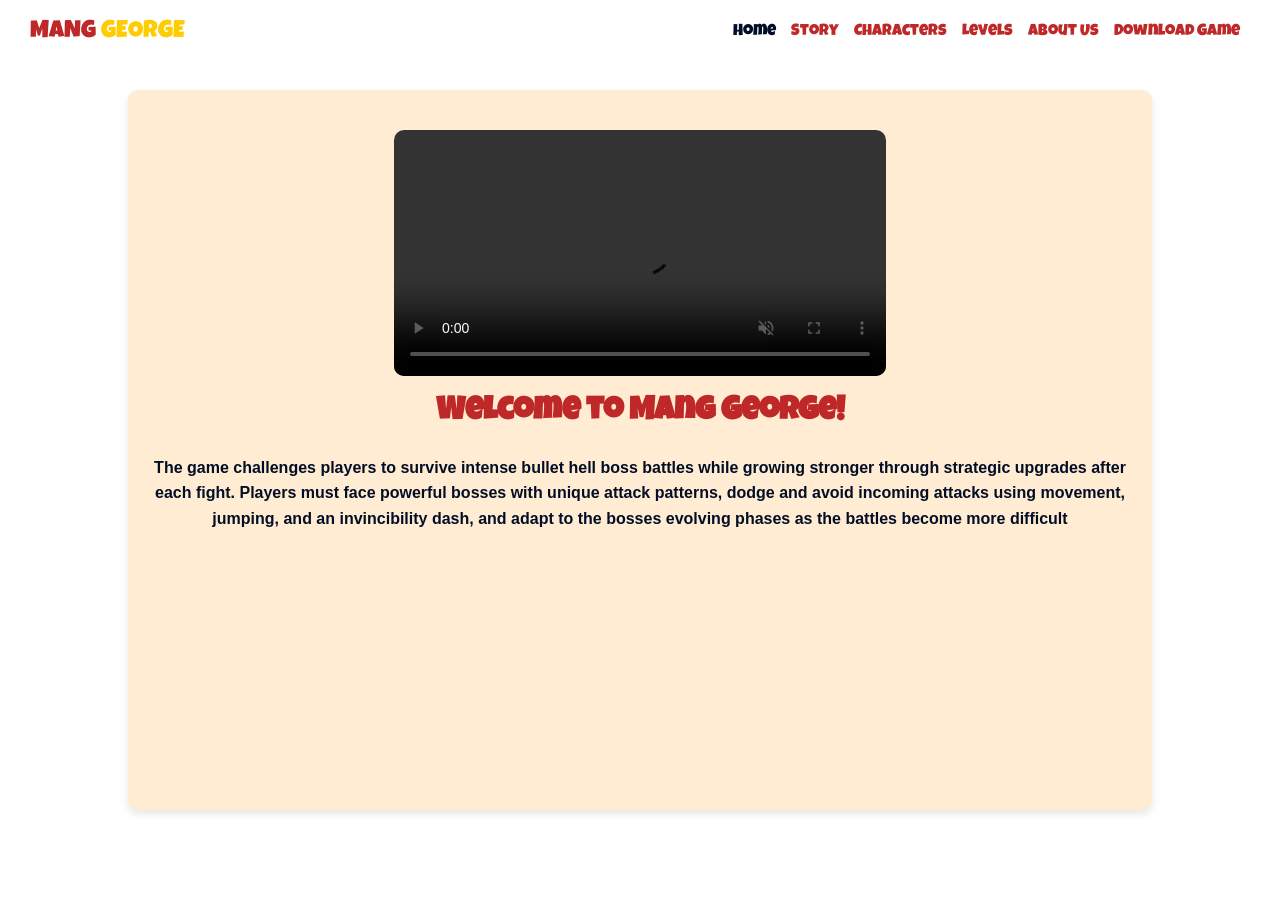
<file: index.html>
<!DOCTYPE html>
<html lang="en">
<head>
    <meta charset="UTF-8">
    <meta name="viewport" content="width=device-width, initial-scale=1.0">
    <title>Mang George</title>
    <link rel="icon" type="image/png" href="https://github.com/tatoyjanerose/website-asset/blob/main/icon-mang.png?raw=true">
    <link rel="stylesheet" href="main.css">
    <link rel="stylesheet" href="home.css">
</head> 

<body class="cpage">
   <header class="gheader gheadercontainer">
    <input type="checkbox" id="gheader" class="gheadercontainer">   
        <a href="index.html" class="logo-link"><div class="namelogo">MANG<span> GEORGE</span></div></a>
            <nav class="gnav">
                <ul>
                    <li><a href="index.html" class="button active">Home</a></li>
                    <li><a href="story.html" class="button">Story</a></li>
                    <li><a href="characters.html" class="button">Characters</a></li>
                    <li><a href="levels.html" class="button">Levels</a></li>
                    <li><a href="abt.html" class="button">About Us</a></li>
                    <li><a href="https://github.com/lansilog/MANG-GEORGE/releases/tag/1.0?fbclid=IwY2xjawRACIFleHRuA2FlbQIxMQBicmlkETFybmt3VDgyeWtuUzJhaW5sc3J0YwZhcHBfaWQBMAABHmwb8ISMfmXnhyMCFIHiwH0a3FRF8OCbmnSHO__1ZzxRs8rJ0ULepki1Y4ty_aem_CiPW6CTt10BhEvrqEYdRFw" class="download-button"  target="_blank">Download Game</a></a></li>
                </ul>
            </nav>
            <label for="gheader" class="hamburger"></label>
        
   </header>


   <div class= "container">
        <video class="videohome" controls autoplay loop muted playsinline>
            <source src="https://github.com/tatoyjanerose/website-asset/raw/refs/heads/main/BNB_TRAILER%20(1)%20(2).mp4" type="video/mp4">
        </video>

        <div class="Hometext">
            <h1>Welcome to Mang George!</h1>
            <p class="GameIntro"><br>The game challenges players to survive intense bullet hell boss battles while growing stronger through strategic upgrades after each fight. Players must face powerful bosses with unique attack patterns, dodge and avoid incoming attacks using movement, jumping, and an invincibility dash, and adapt to the bosses evolving phases as the battles become more difficult</p>
        </div>

   </div>

</body>
</html>
</file>
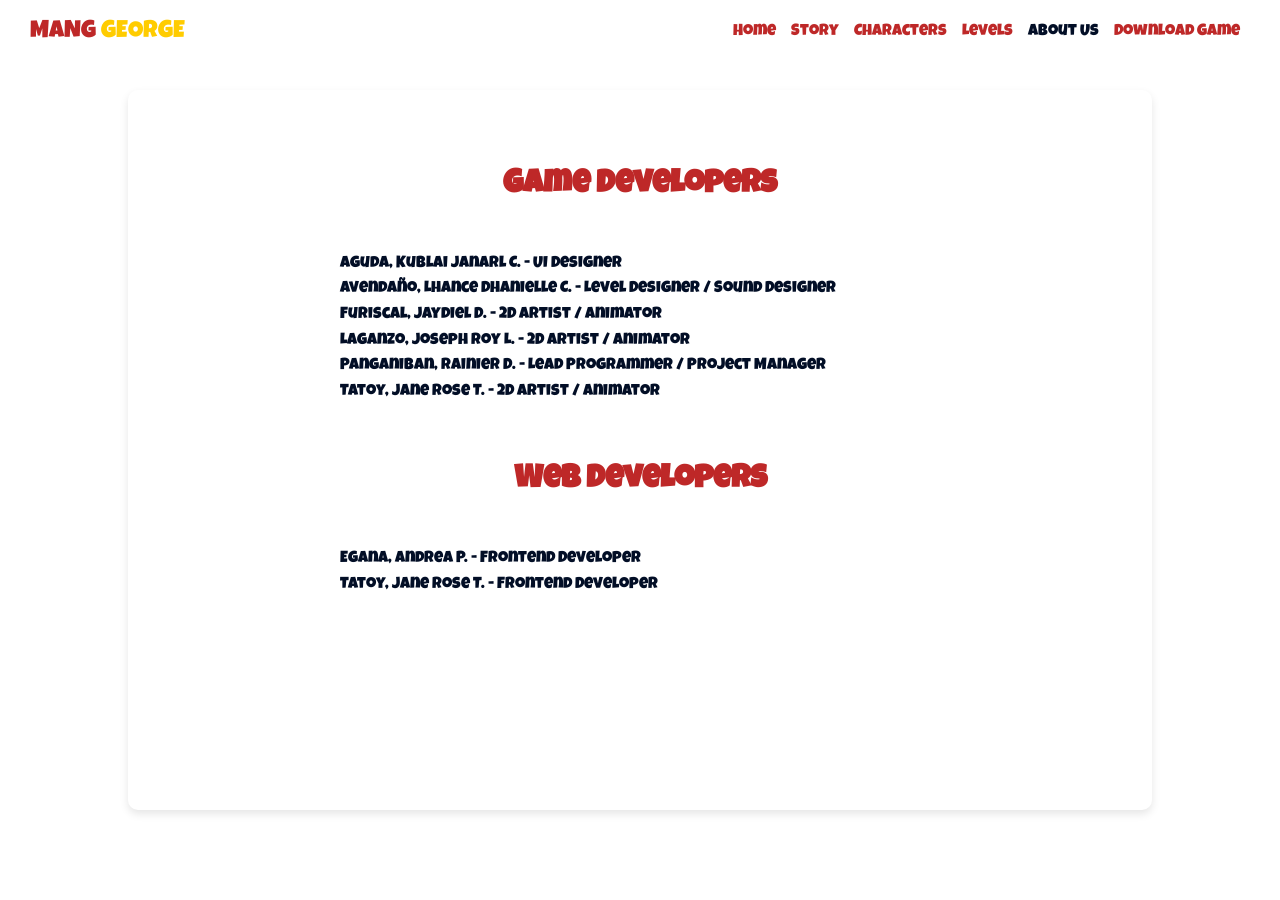
<file: abt.html>
<!DOCTYPE html>
<html lang="en">
<head>
    <meta charset="UTF-8">
    <meta name="viewport" content="width=device-width, initial-scale=1.0">
    <title>Developers</title>
    <link rel="icon" type="image/png" href="https://github.com/tatoyjanerose/website-asset/blob/main/icon-mang.png?raw=true">
    <link rel="stylesheet" href="main.css">
    <link rel="stylesheet" href="abt.css">
</head>

<body class="cpage">
   <header class="gheader gheadercontainer">
    <input type="checkbox" id="gheader" class="gheadercontainer">   
        <a href="index.html" class="logo-link"><div class="namelogo">MANG<span> GEORGE</span></div></a>
            <nav class="gnav">
                <ul>
                    <li><a href="index.html" class="button">Home</a></li>
                    <li><a href="story.html" class="button">Story</a></li>
                    <li><a href="characters.html" class="button">Characters</a></li>
                    <li><a href="levels.html" class="button">Levels</a></li>
                    <li><a href="abt.html" class="button active">About Us</a></li>
                    <li><a href="https://github.com/lansilog/MANG-GEORGE/releases/tag/1.0?fbclid=IwY2xjawRACIFleHRuA2FlbQIxMQBicmlkETFybmt3VDgyeWtuUzJhaW5sc3J0YwZhcHBfaWQBMAABHmwb8ISMfmXnhyMCFIHiwH0a3FRF8OCbmnSHO__1ZzxRs8rJ0ULepki1Y4ty_aem_CiPW6CTt10BhEvrqEYdRFw" class="download-button"  target="_blank">Download Game</a></a></li>
                </ul>
            </nav>
            <label for="gheader" class="hamburger"></label>
        
   </header>

   <div class="Abtcontainer">
        <div class="AbtHeading">
            <h1>Game Developers</h1>
            <p class="AbtIntro"><br>
                Aguda, Kublai Janarl C. - UI Designer<br>
                Avendaño, Lhance Dhanielle C. - Level Designer / Sound Designer<br>
                Furiscal, Jaydiel D. - 2D Artist / Animator<br>
                Laganzo, Joseph Roy L. - 2D Artist / Animator<br>
                Panganiban, Rainier D. - Lead Programmer / Project Manager<br>
                Tatoy, Jane Rose T. - 2D Artist / Animator<br>
            </p>
        </div>

        <div class="AbtHeading">
            <h1>Web Developers</h1>
            <p class="AbtIntro"><br>
                Egana, Andrea P. - Frontend Developer<br>
                Tatoy, Jane Rose T. - Frontend Developer<br>
            </p>
        </div>
   </div>

</body>

</html>
</file>
<file: main.css>
@import url("https://fonts.googleapis.com/css2?family=Luckiest+Guy&family=Roboto+Condensed:ital,wght@0,100..900;1,100..900&display=swap");


:root{
    --text-color: #be2828;      
    --accent-red: #a32a2a;      
    --cream-bg: #ffecd2;        
    --outline-color: #2b1d1d;   
    --hover-yellow: #ffcc00;
    --active-color:rgb(2, 14, 38);
}
* {
    margin: 0;
    padding: 0;
    box-sizing: border-box;
    font-family: 'Luckiest Guy', cursive;
}

html {
    scroll-behavior: smooth;
}

body {
    min-height: 100vh;
   overflow-x: hidden;
  .luckiest-guy-regular {
  font-family: "Luckiest Guy", cursive;
  font-weight: 400;
  font-style: normal;
}

}

.cpage{
    background: url('https://github.com/tatoyjanerose/website-asset/blob/main/plainBG.png?raw=true')no-repeat center center/cover;
    background-size: cover;
    background-position: center;
    background-attachment: fixed;
    padding-top: 60px;
}


input[type="checkbox"] {
    display: none;
}

.hamburger {
    display: none;
}


@media screen and (max-width: 900px) {
    .gheadercontainer{
        flex-direction: row;
    }

    .gheader {
        flex-direction: row;
        position: relative;
        align-items: center;
    }

    .hamburger {
        display: block;
        position: relative;
        width: 30px;
        height: 30px;
        cursor: pointer;
        margin-left: auto;
    }
    .hamburger::before {
       position: absolute;
       content: "☰";
       font-weight: bold;
       font-size: 24px;
       color: var(--text-color);
       top: 0;
       left: 0;
    }

    .namelogo {
        display: block;
        font-size: x-large;
    }

    .gheadercontainer .gnav{
        position: absolute;
        top: 100%;
        left: 0;
        width: 100%;
        max-height: 0;
        overflow: hidden;
        transition: max-height 0.3s ease;
        background-color: var(--cream-bg);
        z-index: 1000;
        flex-direction: column;
    }

    #gheader:checked ~ .gnav {
        max-height: 500px; 
    }

    #gheader:checked ~ .hamburger::before{
        content: "✕";
    }

    .gnav ul {
        flex-direction: column;
        gap: 10px;
        margin-left: 0;
        margin-top: 10px;
        text-align: center;
    }

    
}

.gheader{
    position: fixed;
    top: 0;
    width: 100%;
    padding: 20px 40px 20px 0;
    display: flex;
    justify-content: space-between;
    z-index: 1000;
    flex-wrap: wrap;
    align-items: center;
}
.gheadercontainer{
    background-color:rgb(255, 255, 255);
    height: 60px; 
    align-items: center  
}

.container{
    background-color: var(--cream-bg);
    padding: 20px;
    margin: 30px auto;
    border-radius: 10px;
    width: 80%;
    min-height: 80vh; 
    box-shadow: 0 4px 8px rgba(0, 0, 0, 0.1);
}

.namelogo{
    color: var(--text-color);
    outline-color: var(--outline-color);
    font-size: x-large;
    padding-left: 30px;
    
}
.namelogo span{
    color: var(--hover-yellow);
    outline-color: var(--outline-color);
    font-size: x-large;
}
.namelogo:hover{
    text-shadow: 0 0 10px var(--active-color);
}
.namelogo span:hover{
    text-shadow: 0 0 10px var(--active-color);
}

.logo-link {
    text-decoration: none;
}

.gnav a{
    text-decoration: none;
    color: var(--text-color);
}
.gnav a:hover{
    color: var(--hover-yellow);
}
.gnav{
    flex: 1;
    display: flex;
    justify-content: flex-end;
}
.gnav ul{
    display: flex;
    gap: 15px;
    justify-content: center;
    align-items: center;
}
ul{
    list-style: none;
}
.button {
   color: var(--text-color);
}
.button:hover {
    color: var(--hover-yellow);
}

.button.active { 
    color: var(--active-color);
}
</file>
<file: home.css>
.videohome{
    width: 50%;
    border-radius: 10px;
    display: block;
    margin: 20px auto 0 auto;
}

.GameIntro{
    color:rgb(2, 14, 38);
    text-align: center;
    line-height: 1.6;
    font-family: 'Trebuchet MS', 'Lucida Sans Unicode', 'Lucida Grande', 'Lucida Sans', Arial, sans-serif;
    font-weight: bold;
}

.Hometext{
    margin-top: 20px;
    color: var(--text-color);
    text-align: center;
    
}
</file>
<file: abt.css>
.AbtHeading{
    margin-top: 50px;
    color: var(--text-color);
    text-align: center;  
    line-height: 1.6;
}
.AbtIntro{
    color:rgb(2, 14, 38);
    display: inline-block;
    text-align: left; 
    margin-top: 15px;
    line-height: 1.6;
    min-width: 600px;
    
}
.Abtcontainer{
    background-image: url(https://github.com/tatoyjanerose/website-asset/blob/main/bg-deds.png?raw=true);
    padding: 20px;
    margin: 30px auto;
    border-radius: 10px;
    width: 80%;
    min-height: 80vh; 
    box-shadow: 0 4px 8px rgba(0, 0, 0, 0.1);
    background-size: cover;
    background-position: center;
    background-repeat: no-repeat;
}

@media (max-width: 768px) {
  .Abtcontainer {
    width: 95%;
    padding: 15px;
    margin: 20px auto;
  }

  .AbtIntro {
    min-width: auto;
    font-size: 0.9rem;
  }

  .AbtHeading h1 {
    font-size: 1.5rem;
  }
}

@media (max-width: 480px) {
  .Abtcontainer {
    width: 100%;
    padding: 10px;
    margin: 10px auto;
  }

  .AbtIntro {
    font-size: 0.8rem;
  }

  .AbtHeading h1 {
    font-size: 1.2rem;
  }

  .AbtHeading {
    margin-top: 20px;
  }
}
</file>
